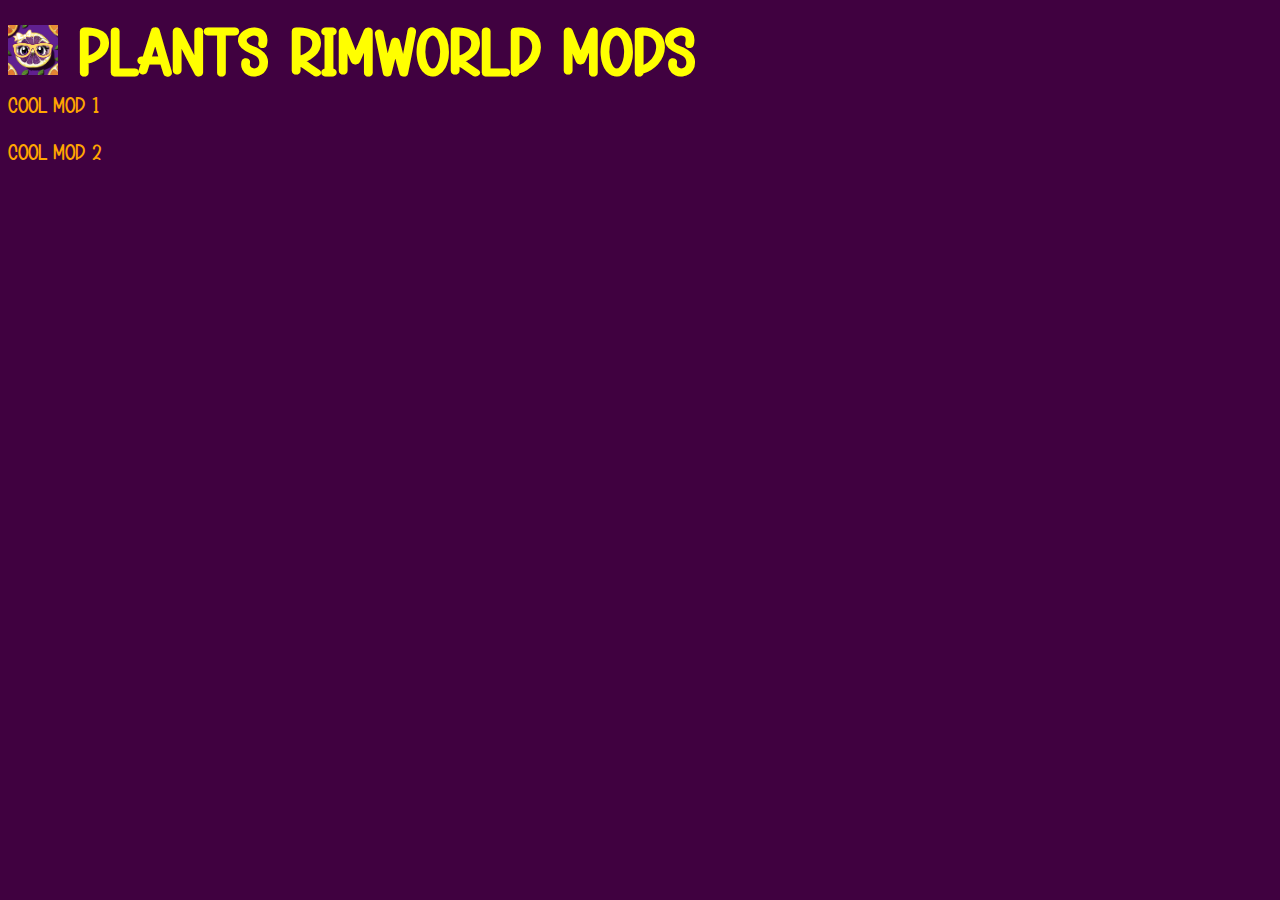
<file: plants-rimworld-mod-list.html>
<!doctype html>
<html>
    <head>
        <meta charset="utf-8">
        <title>Plants Rimworld Mod List</title>
        <link rel="stylesheet" href="style.css">
        
    </head>
    <body>
        <h1><a href="/"><img src="purple-lemon.png"></a> Plants Rimworld Mods</h1>

        <ul>
            <li><a href="https://store.steampowered.com/app/2828860/The_Forever_Winter/">Cool Mod 1</a>

            <li><a href="https://store.steampowered.com/app/2828860/The_Forever_Winter/">Cool Mod 2</a>

        </ul>
        
    </body>
</html>
</file>
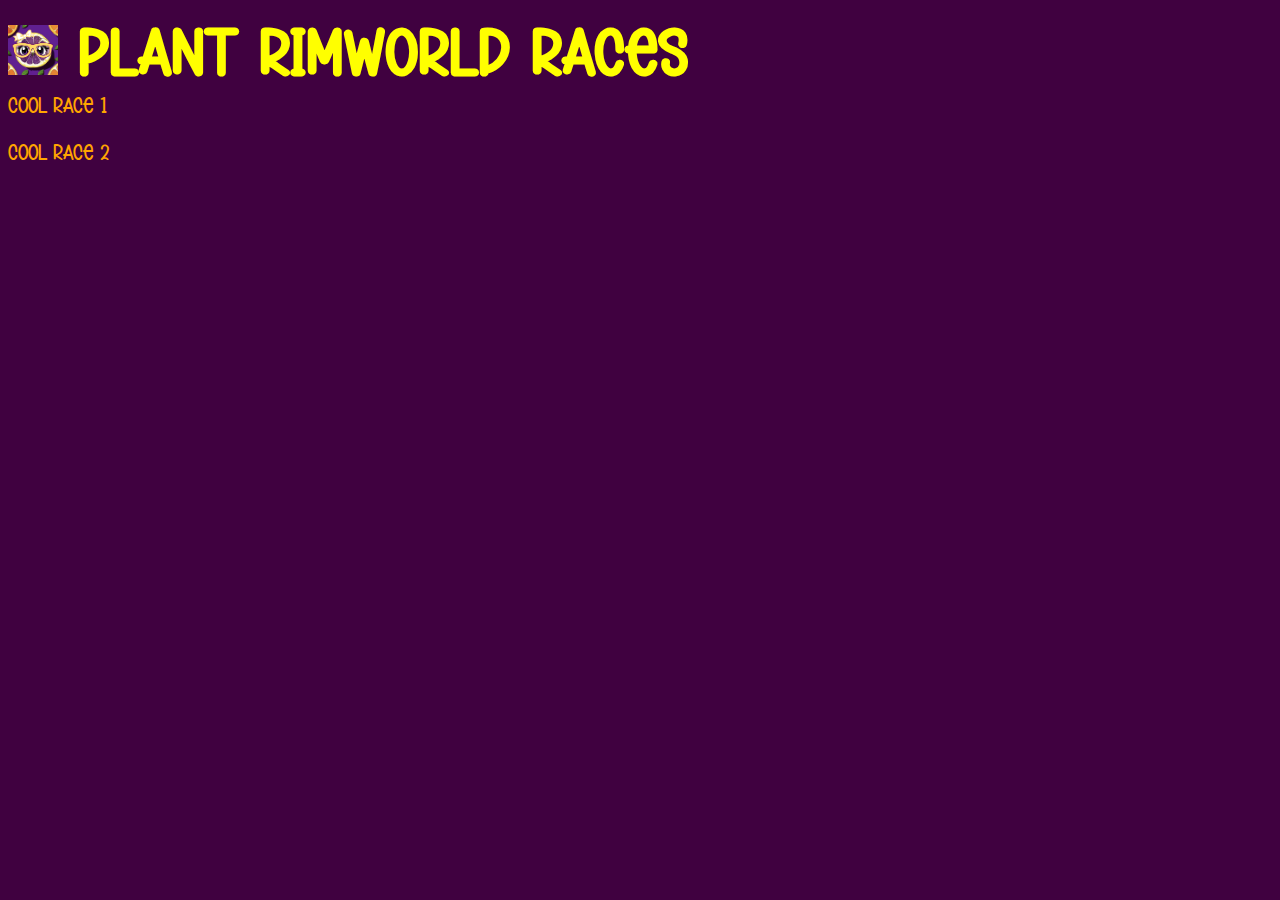
<file: plants-rimworld-races.html>
<!doctype html>
<html>
    <head>
        <meta charset="utf-8">
        <title>Plants Rimworld Races</title>
        <link rel="stylesheet" href="style.css">
        
    </head>
    <body>
        <h1><a href="/"><img src="purple-lemon.png"></a> Plant Rimworld Races</h1>

        <ul>
            <li><a href="https://store.steampowered.com/app/2828860/The_Forever_Winter/">Cool Race 1</a>

            <li><a href="https://store.steampowered.com/app/2828860/The_Forever_Winter/">Cool Race 2</a>

        </ul>
        
    </body>
</html>
</file>
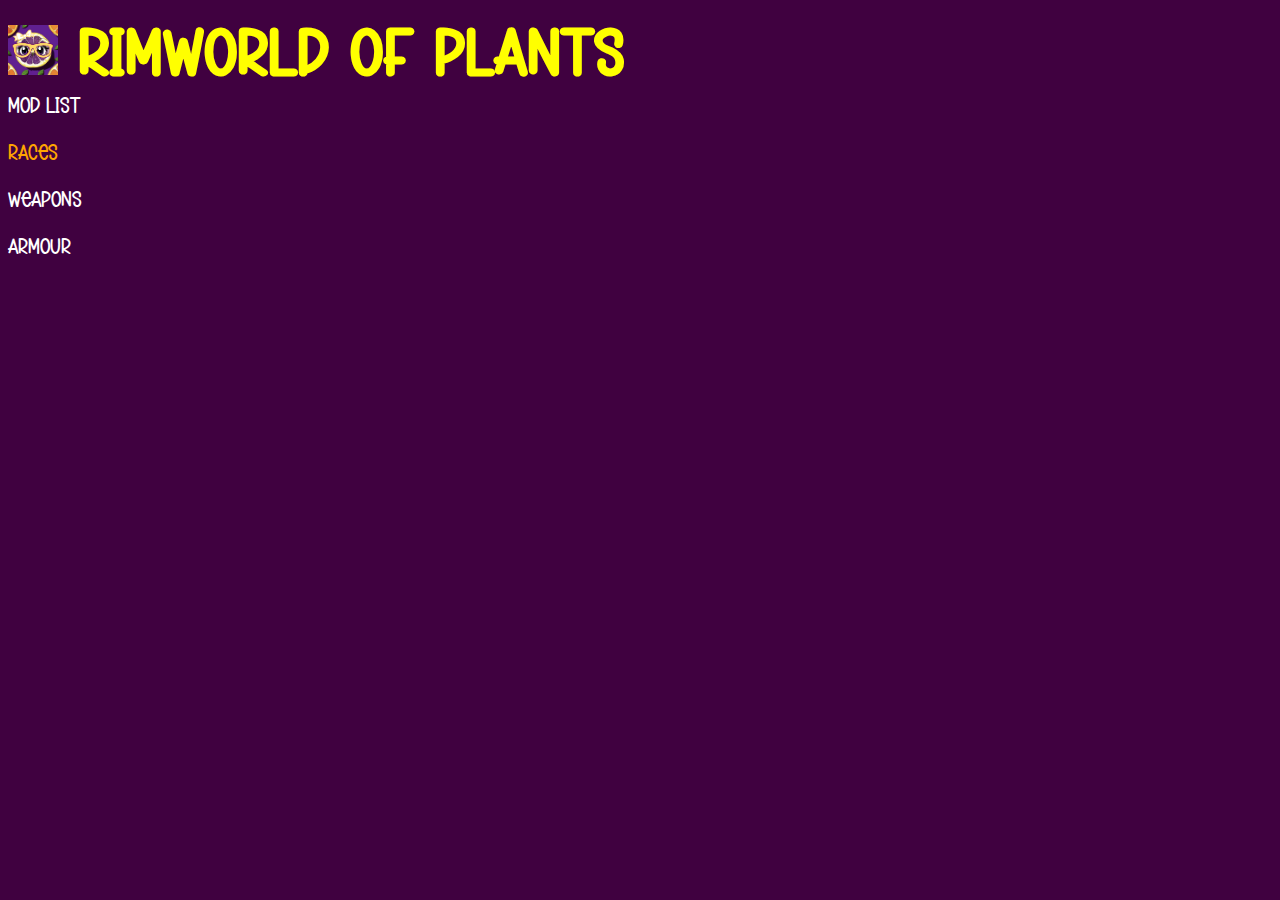
<file: plants-rimworld.html>
<!doctype html>
<html>
    <head>
        <meta charset="utf-8">
        <title>Plants Rimworld</title>
        <link rel="stylesheet" href="style.css">
        
    </head>
    <body>
        <h1><a href="/"><img src="purple-lemon.png"></a> Rimworld of Plants</h1>

        <ul>
            <li>Mod List

            <li><a href="star-wars-rimworld-races.html">Races</a>

            <li>Weapons

            <li>Armour
        </ul>
        
    </body>
</html>
</file>
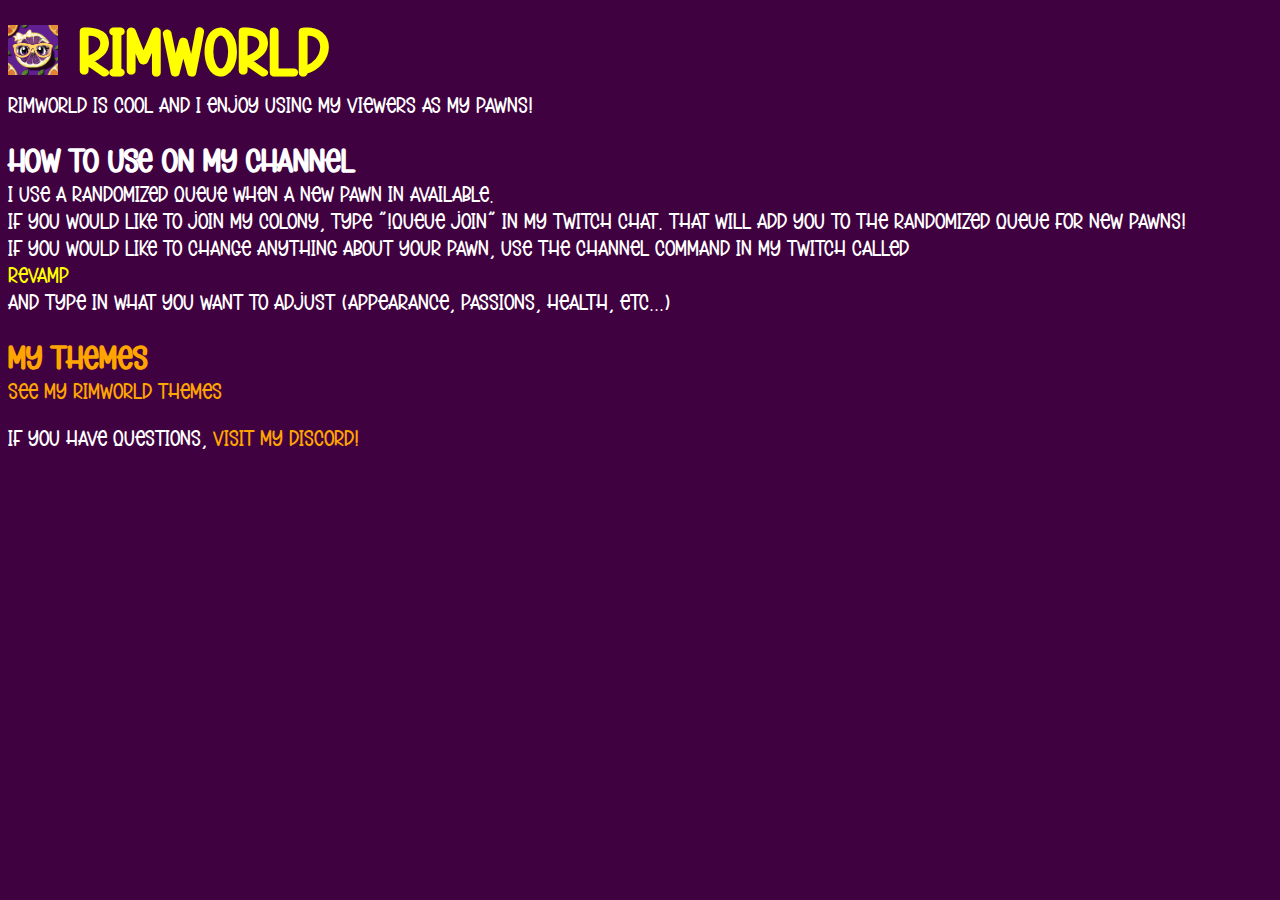
<file: rimworld.html>
<!doctype html>
<html>
    <head>
        <meta charset="utf-8">
        <title>RIMWORLD</title>
        <link rel="stylesheet" href="style.css">
        
    </head>
    <body>
        <h1><a href="/"><img src="purple-lemon.png"></a> RIMWORLD</h1>

        <ul>
            <li>rimworld is cool and I enjoy using my viewers as my pawns!

            <li><h2>how to use on my channel</h2>
                <p>I use a randomized queue when a new pawn in available. 
                    <br>If you would like to join my colony, type <style="color:yellow;">"!queue join" <style="color:white;> in my twitch chat. That will add you to the randomized queue for new pawns!</p>
                <!--To join the queue, type "!join" 
                <br> to leave the queue, type "!leave"
                <br> to see the queue, type "!list"
                <br> to see your place in line, type "!position"
                -->
                <p> If you would like to change anything about your pawn, use the channel command in my twitch called <p style="color:yellow;">revamp</p> and type in what you want to adjust (appearance, passions, health, etc...)
                
                </p>
            <li><a href="themes.html">
                    
                    <div>
                        <h2>my themes</h2>
                        <p>See my Rimworld themes</p>
                    </div>
                </a>

            <li>if you have questions, <a href="https://discord.gg/hjBzXGgDYw">visit my discord!</a>
        </ul>
        
    </body>
</html>
</file>
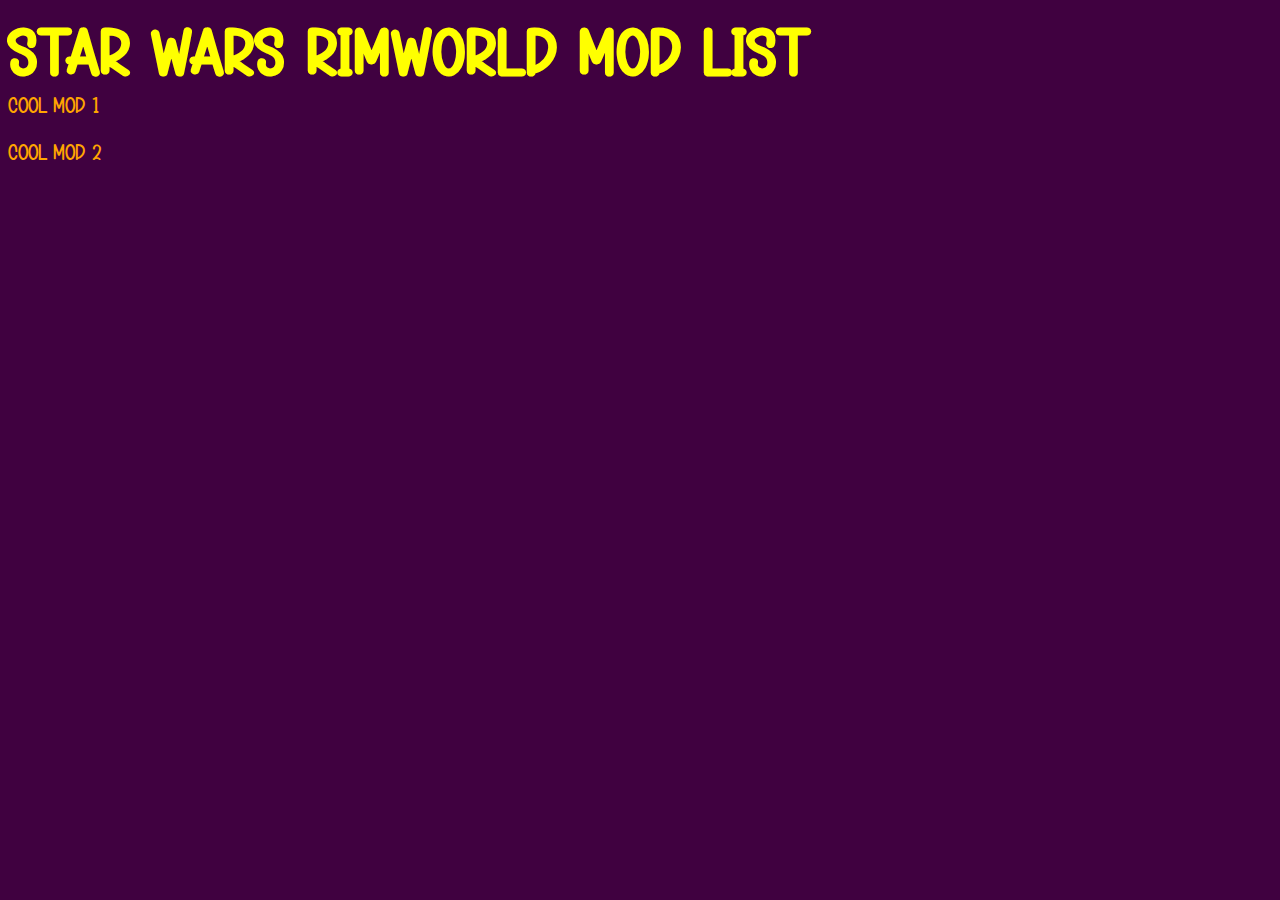
<file: star-wars-rimworld-mod-list.html>
<!doctype html>
<html>
    <head>
        <meta charset="utf-8">
        <title>Star Wars Rimworld Mod List</title>
        <link rel="stylesheet" href="style.css">
        
    </head>
    <body>
        <h1>Star Wars Rimworld Mod List</h1>

        <ul>
            <li><a href="https://store.steampowered.com/app/2828860/The_Forever_Winter/">Cool Mod 1</a>

            <li><a href="https://store.steampowered.com/app/2828860/The_Forever_Winter/">Cool Mod 2</a>

        </ul>
        
    </body>
</html>
</file>
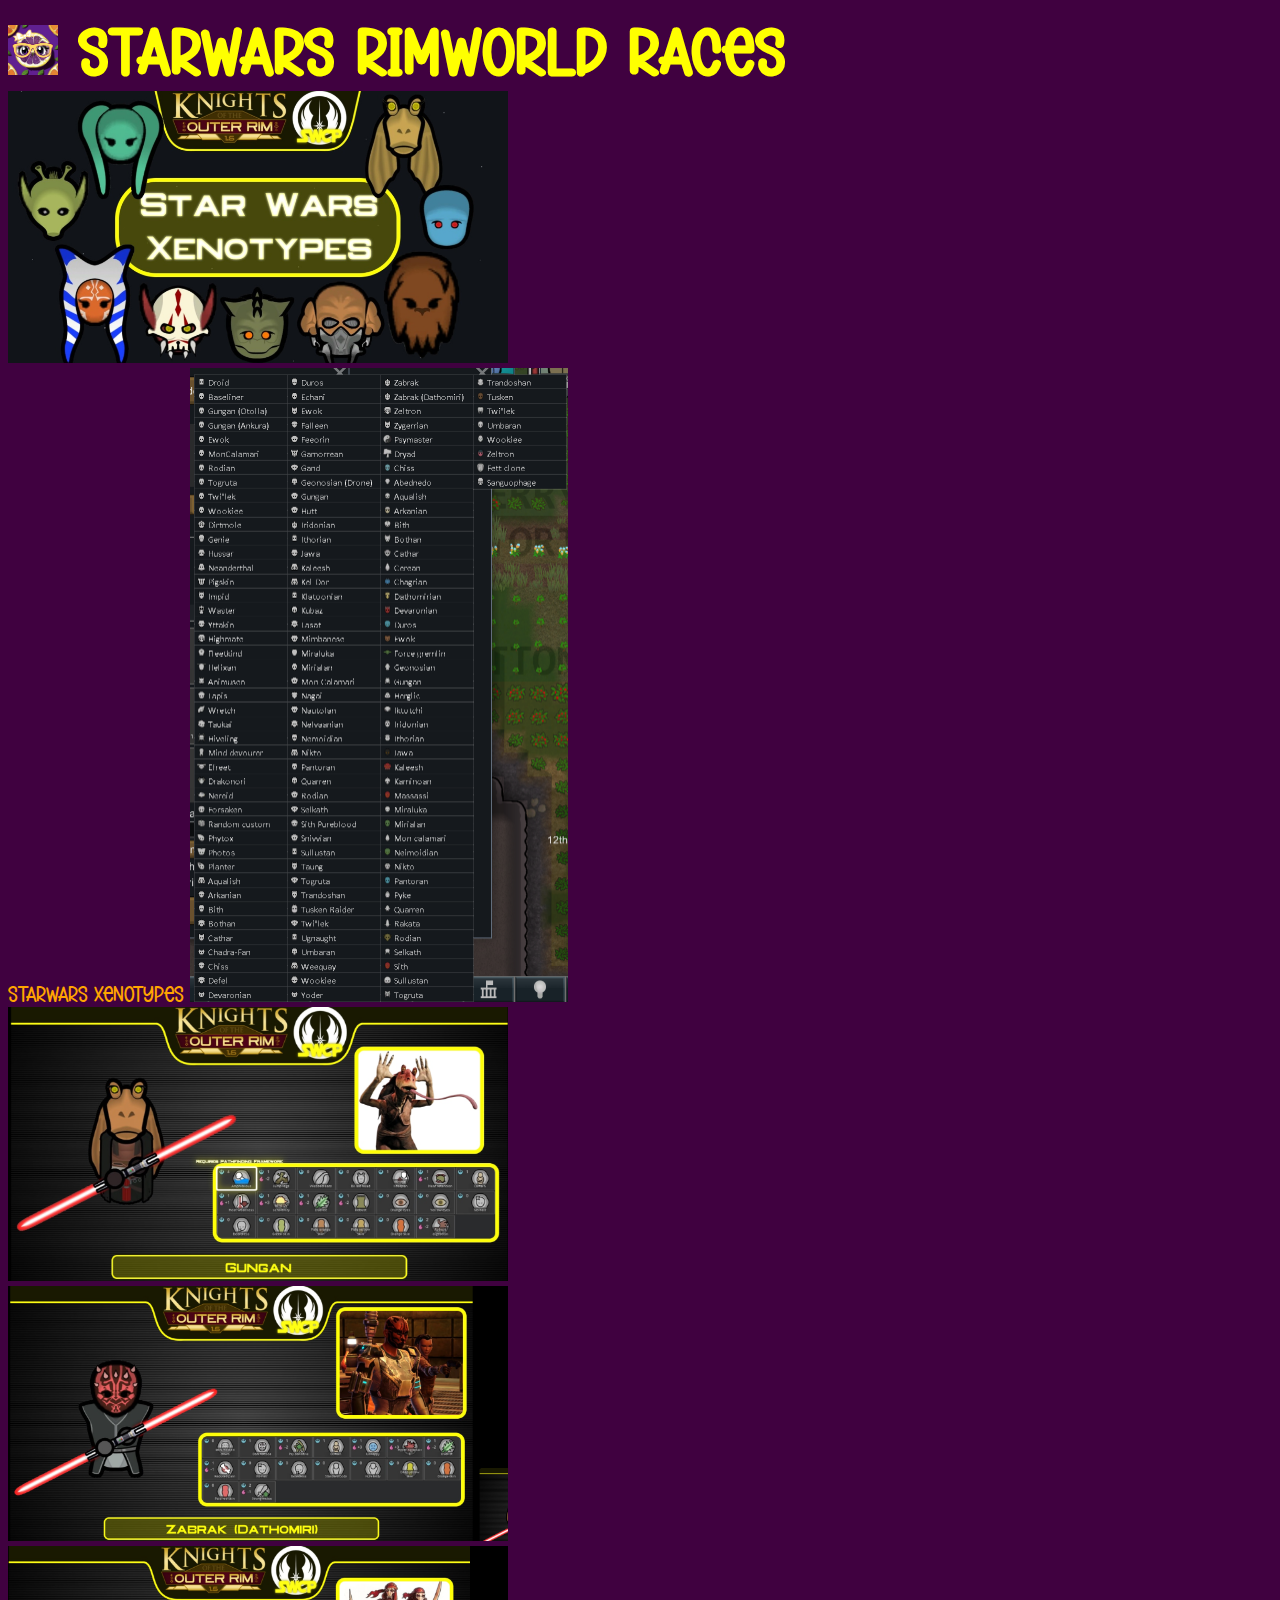
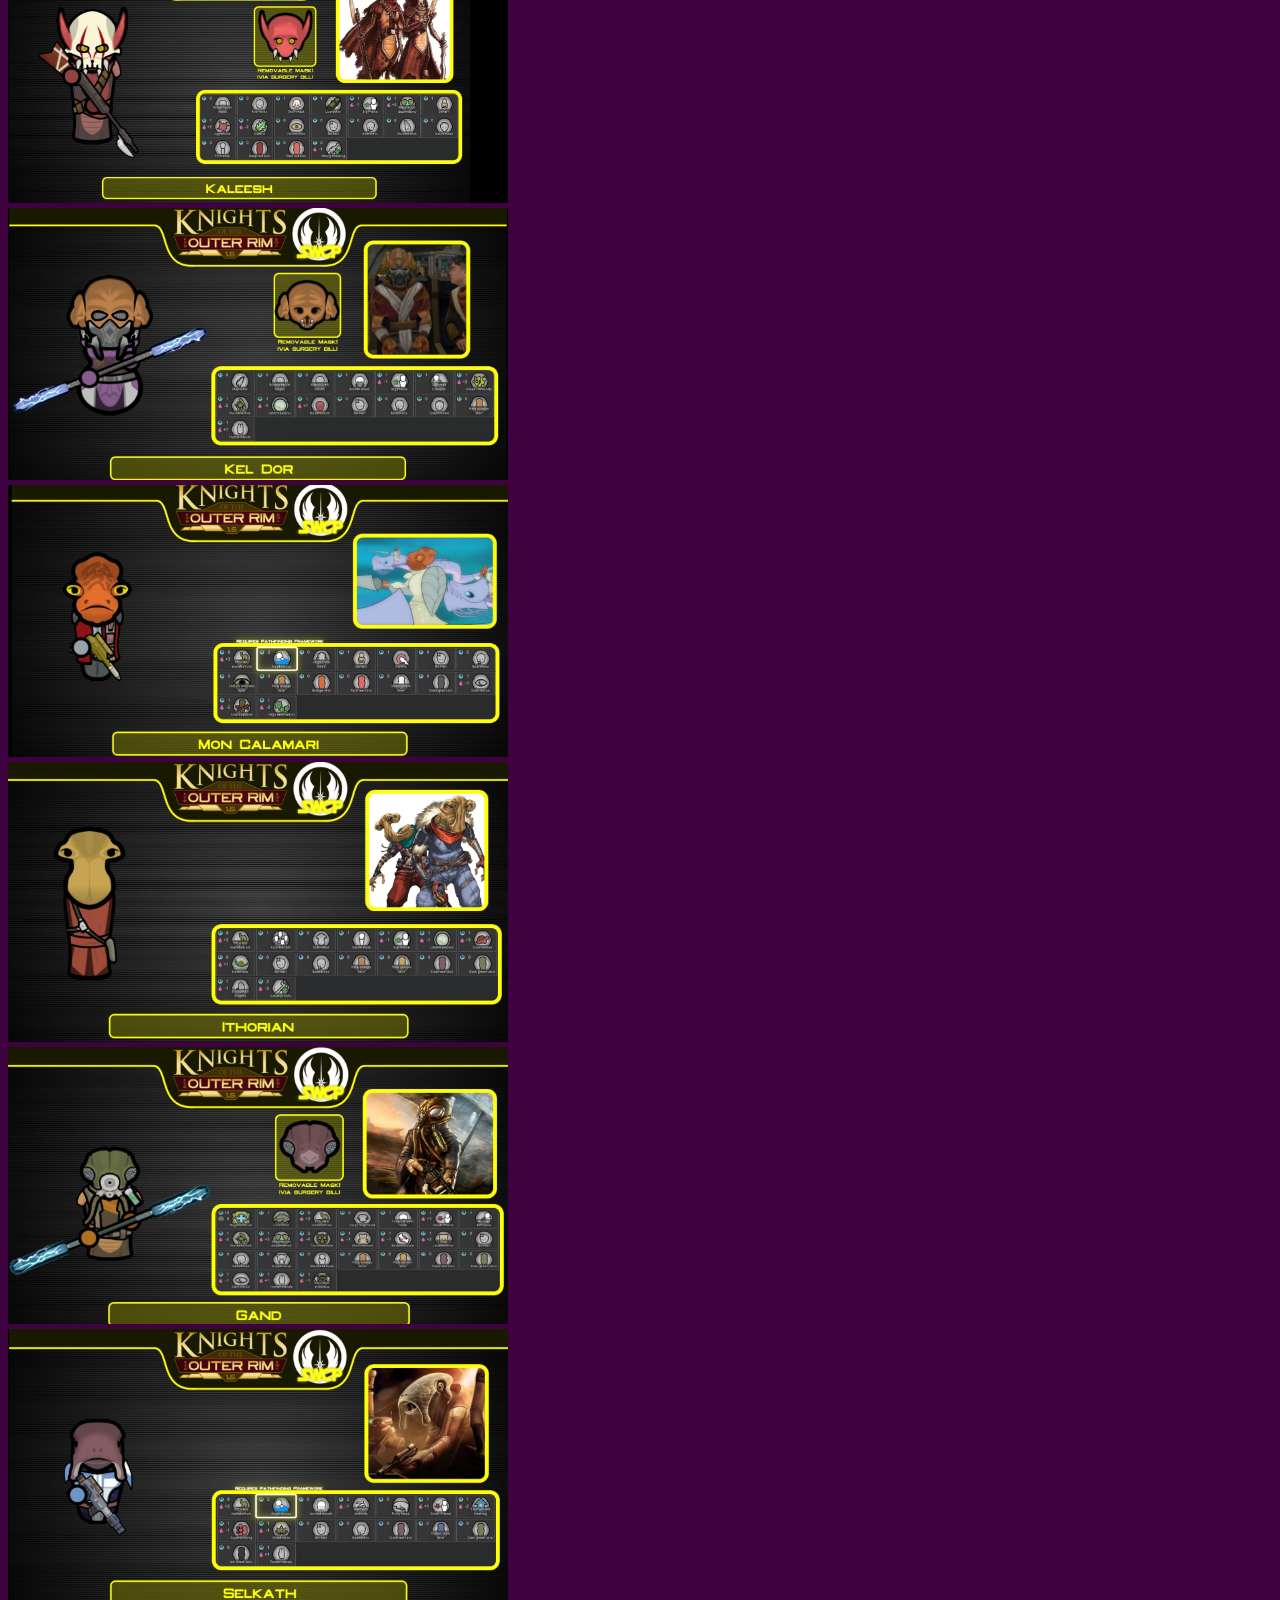
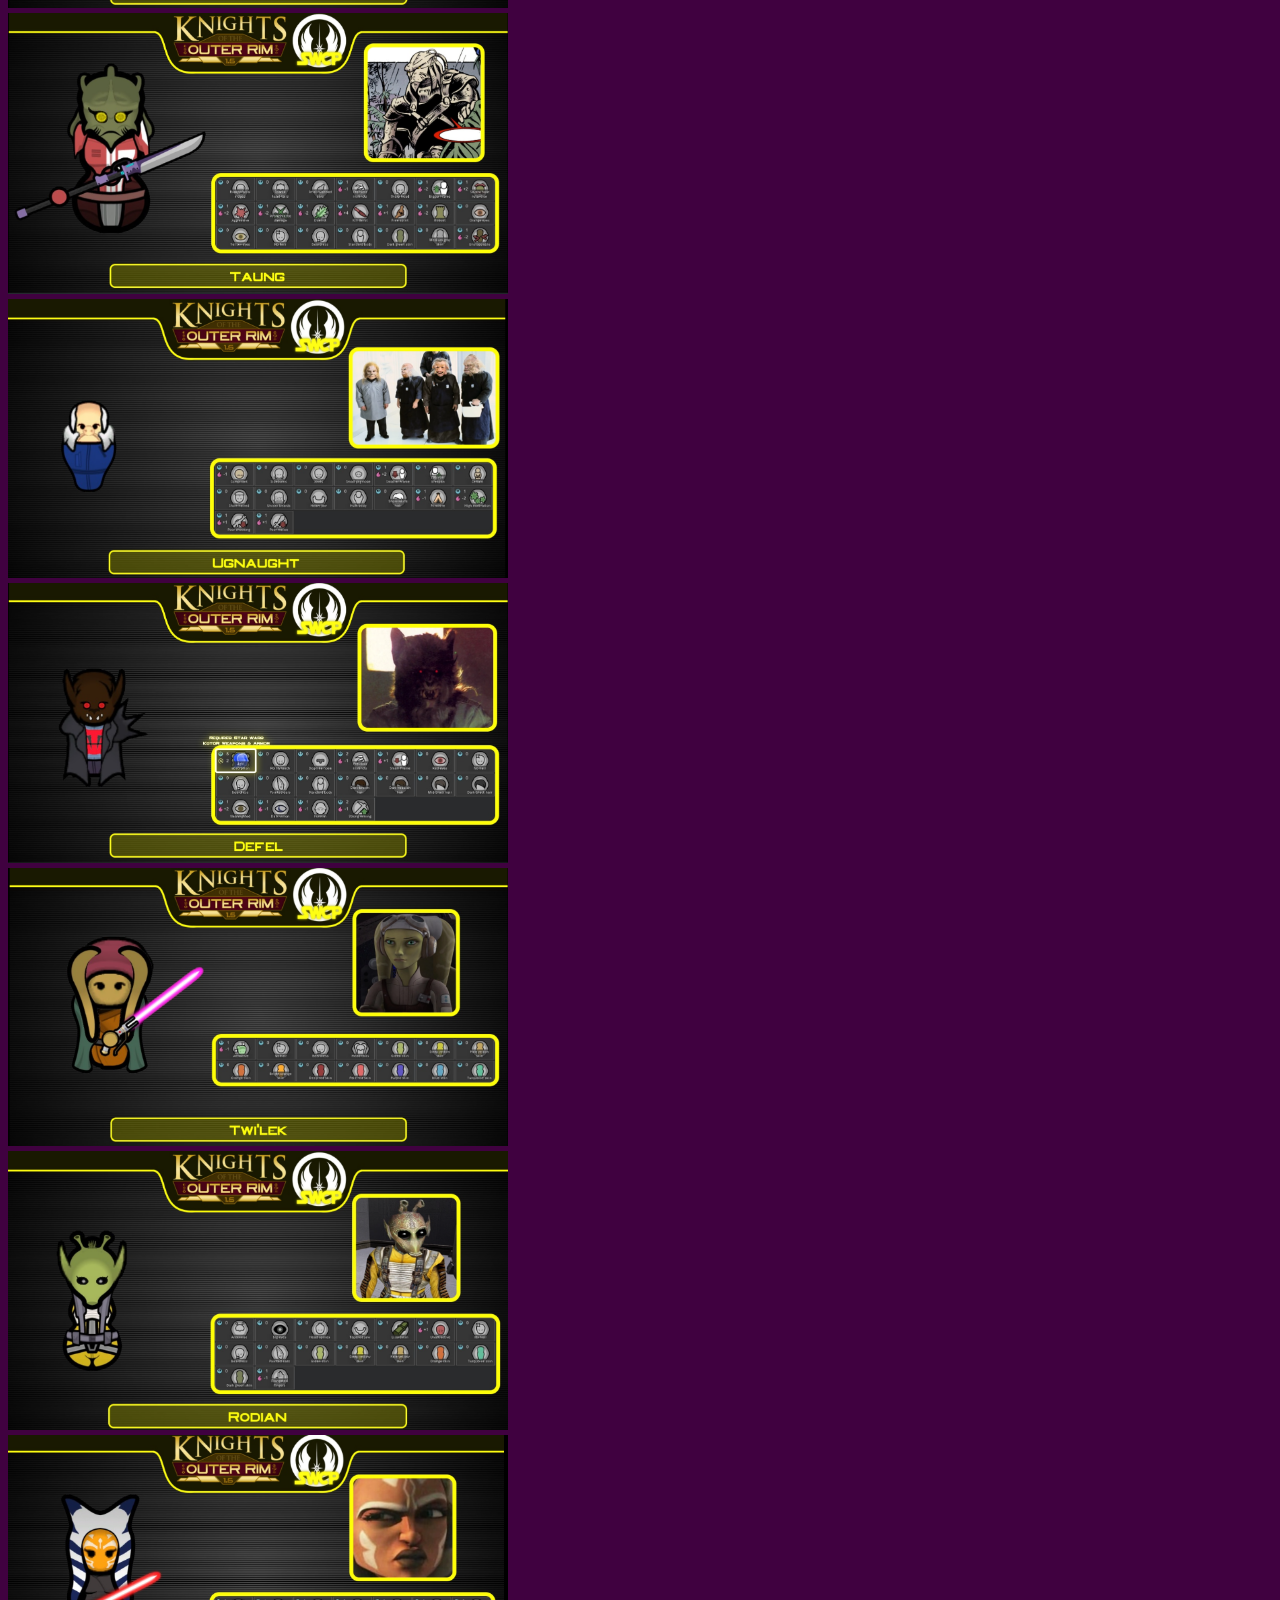
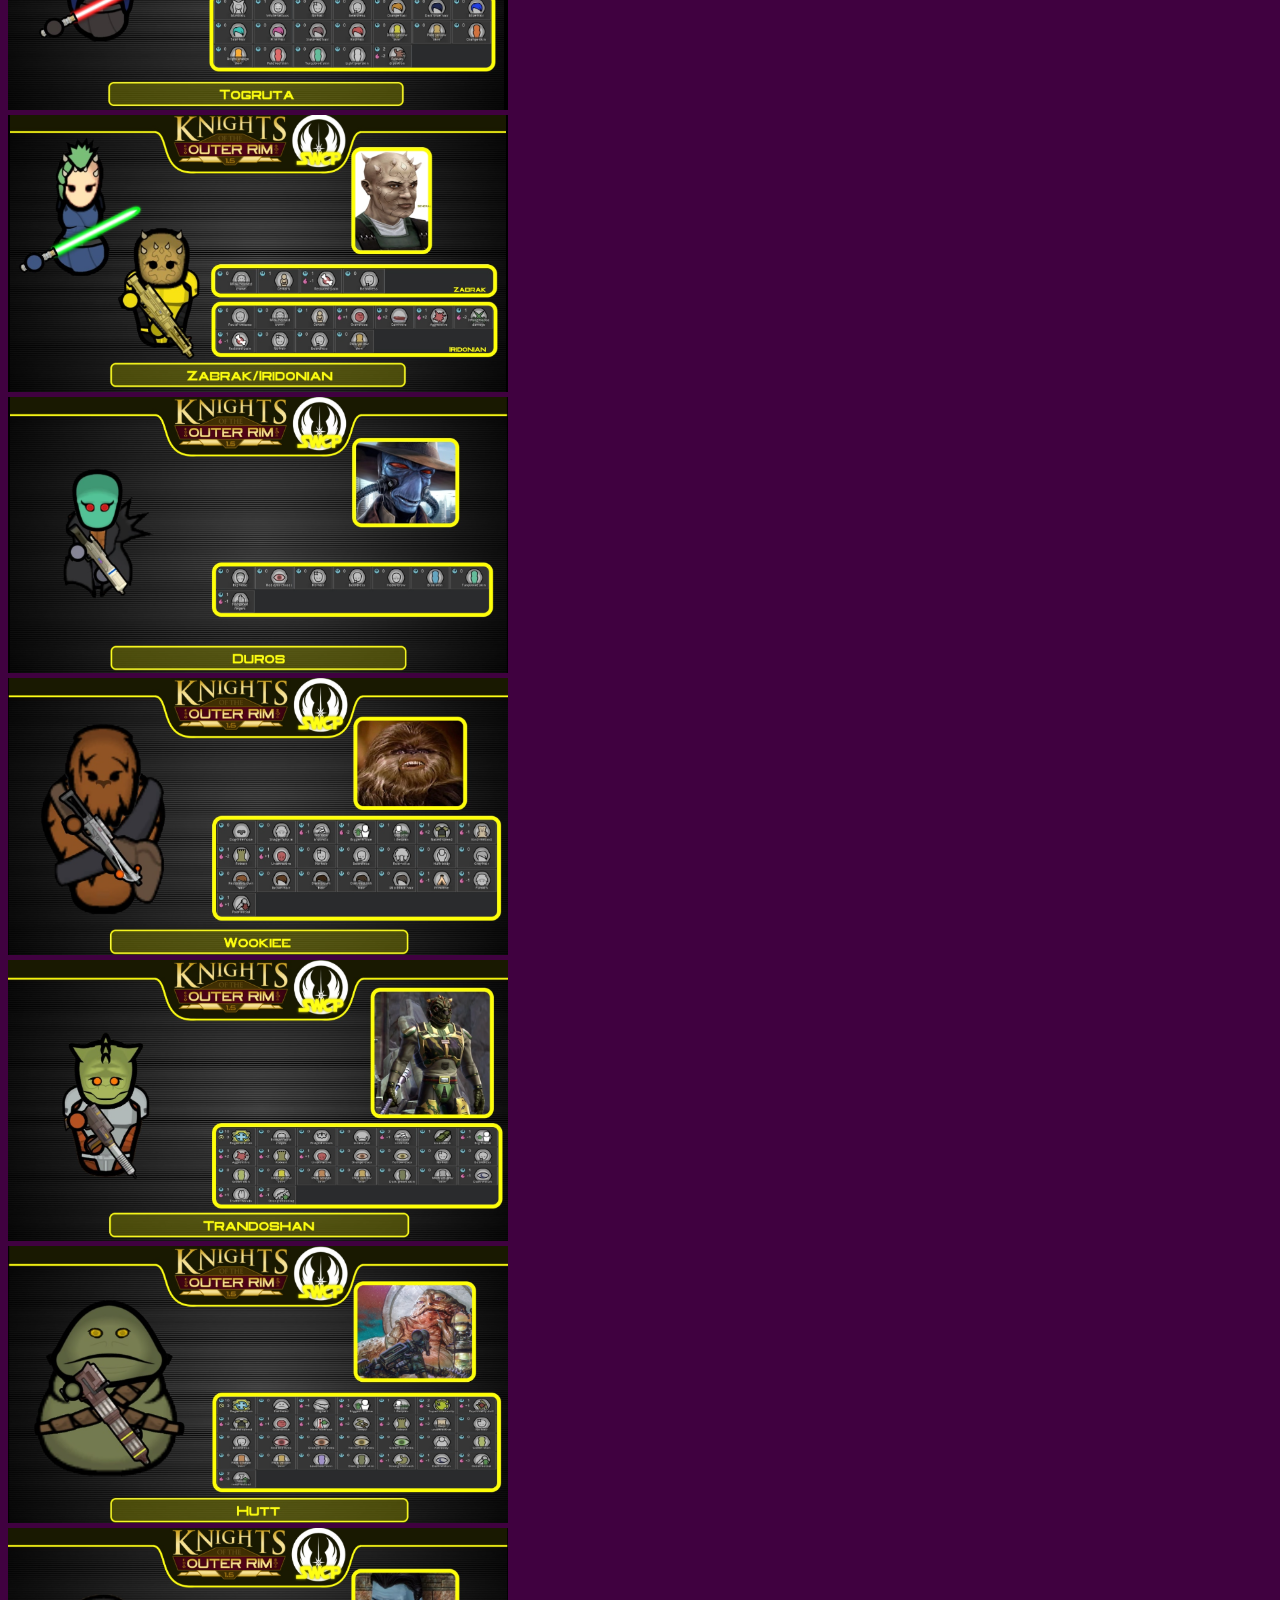
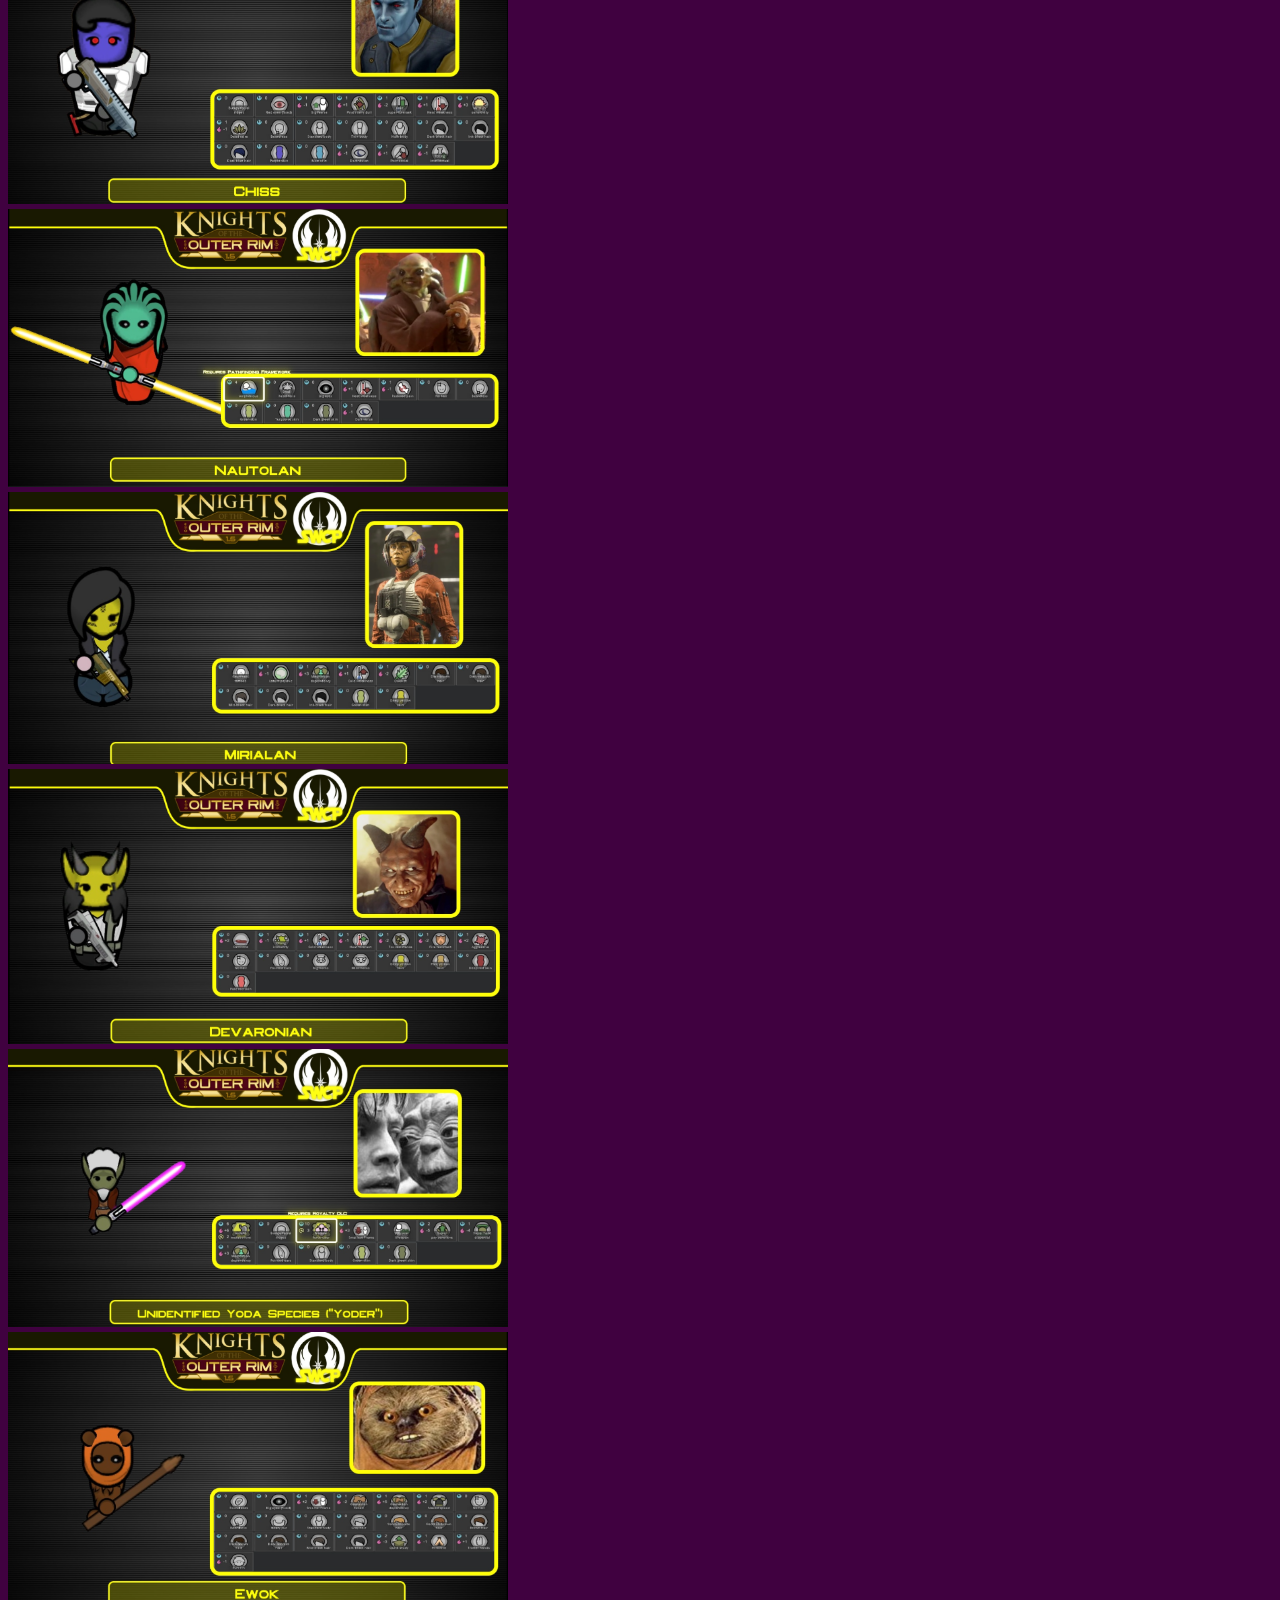
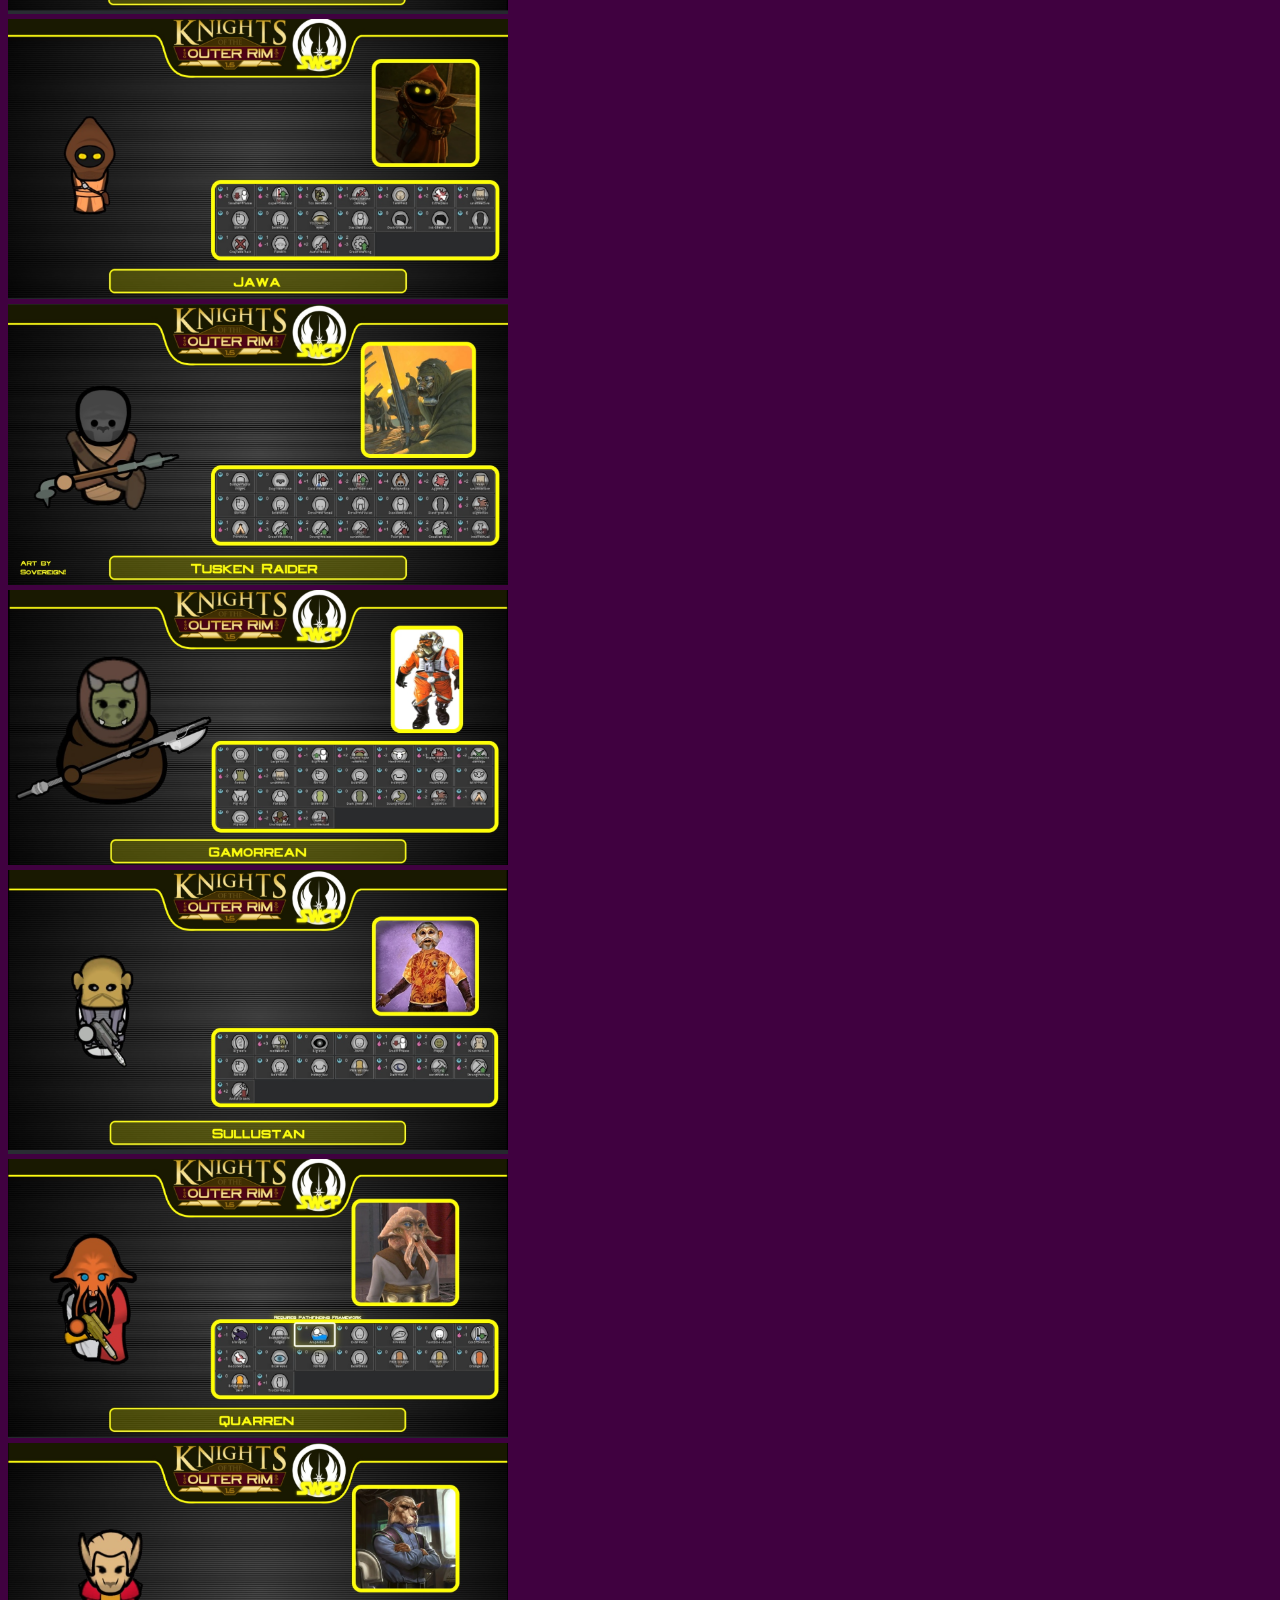
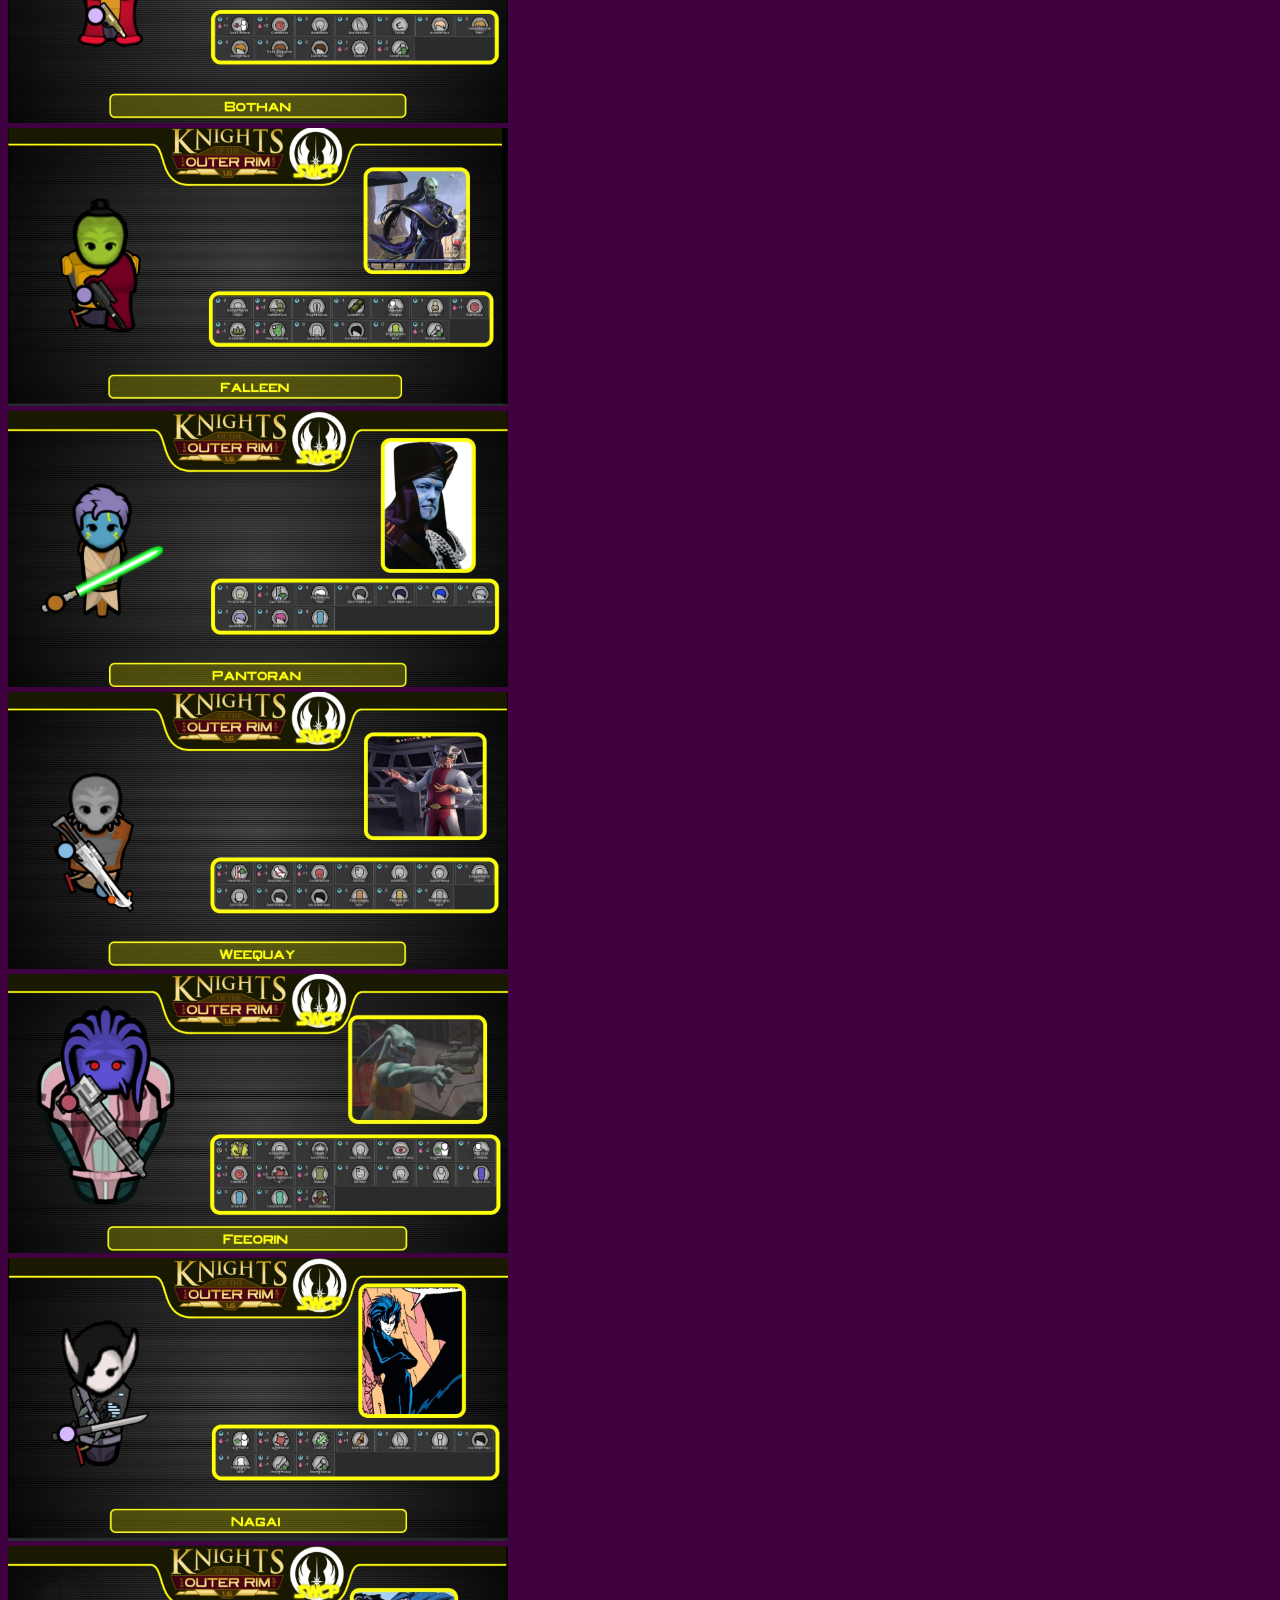
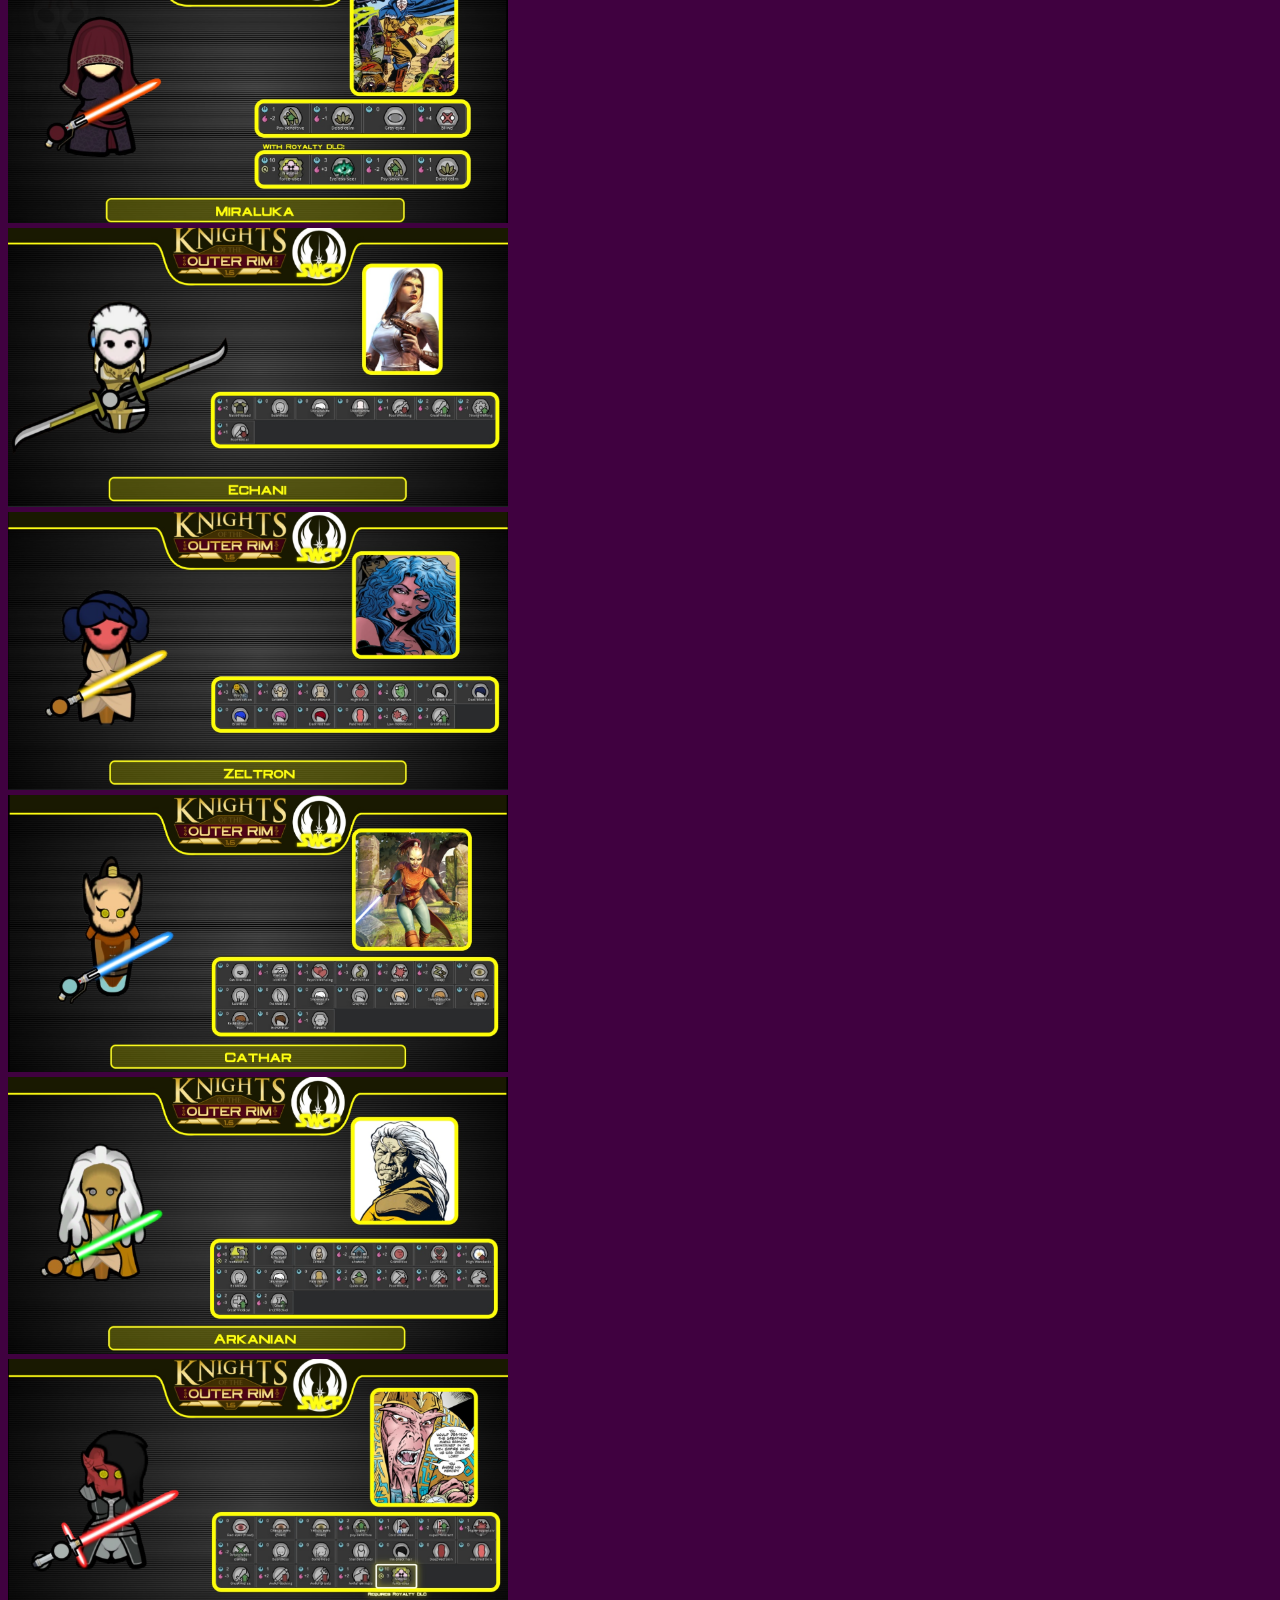
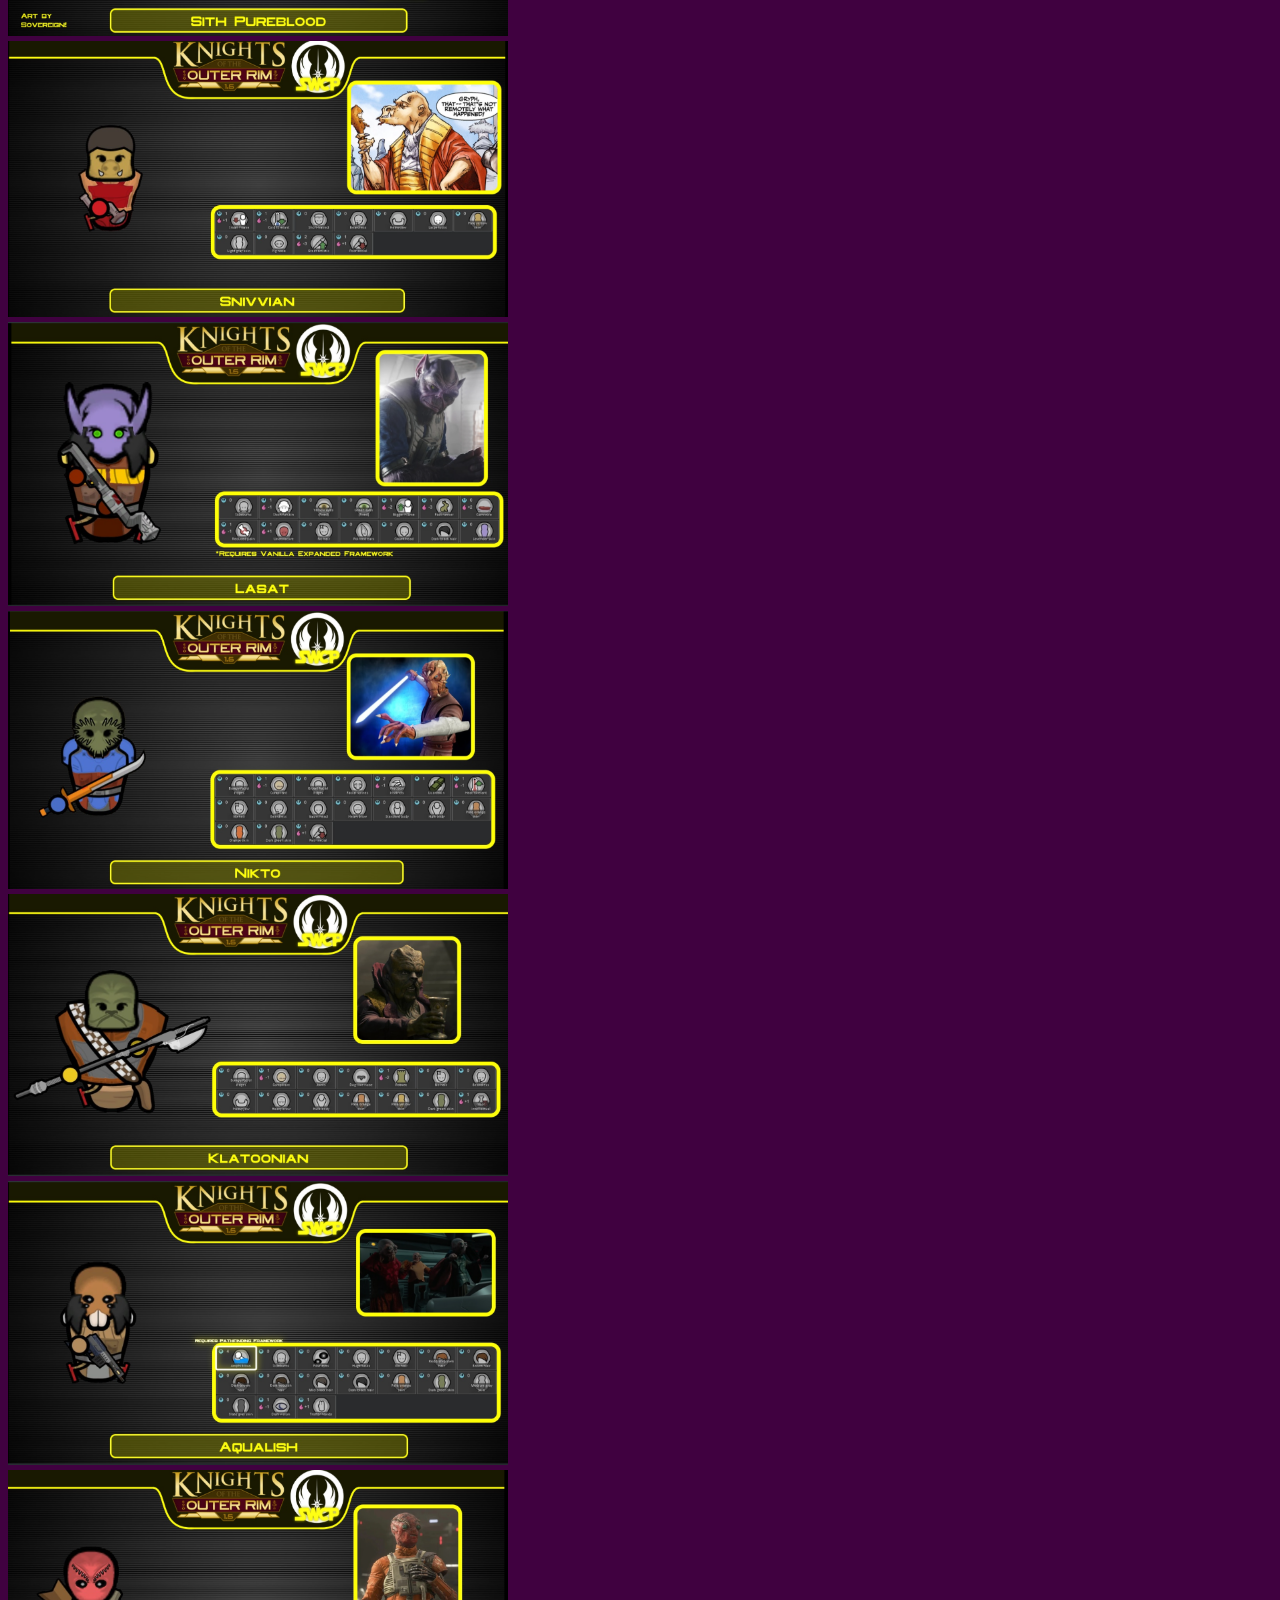
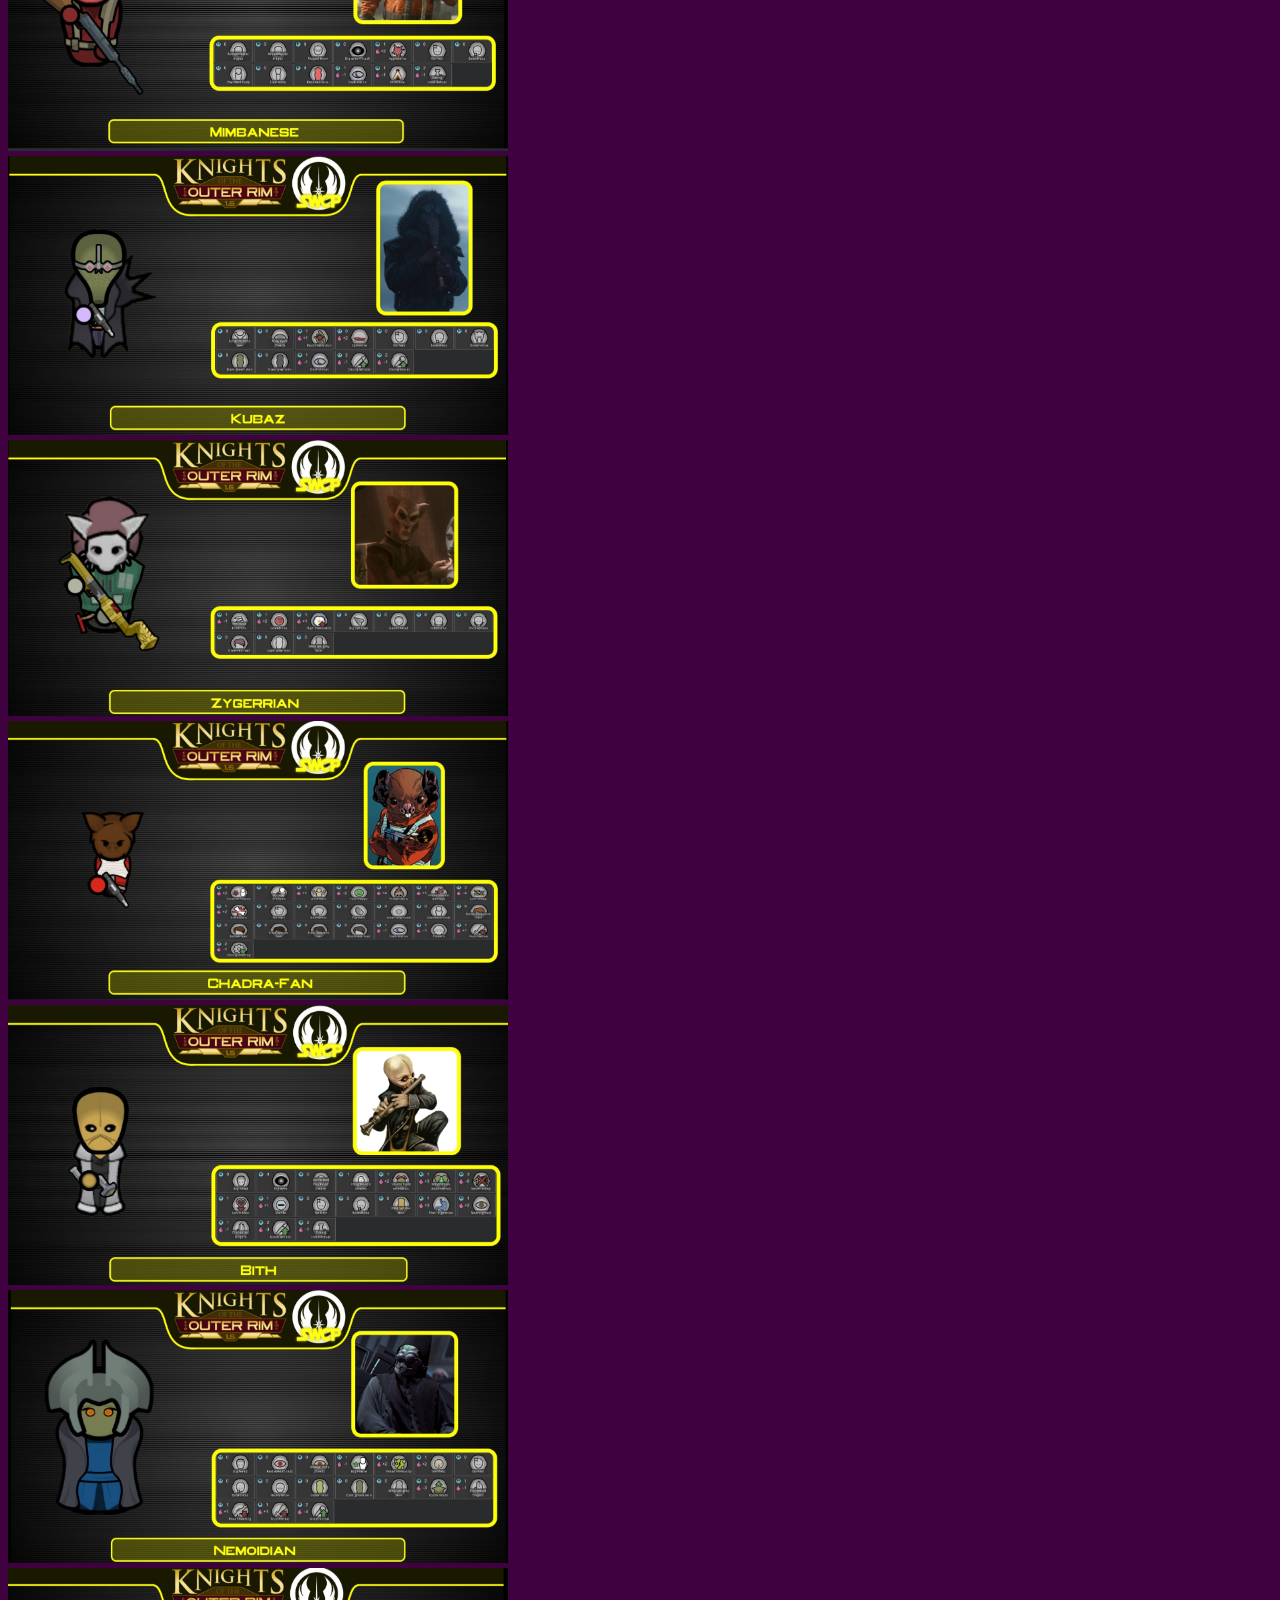
<file: star-wars-rimworld-races.html>
<!doctype html>
<html>
    <head>
        <meta charset="utf-8">
        <title>Star Wars Rimworld Races</title>
        <link rel="stylesheet" href="style.css">
        
    </head>
    <body>
        <h1><a href="/"><img src="purple-lemon.png"></a> StarWars Rimworld Races</h1>

        <a  href="https://steamcommunity.com/sharedfiles/filedetails/?id=2915192253&searchtext=starwars"> <img src="xenostarwars.jpg" width="500"> 
            <br>starwars xenotypes </a>
        
        <img src="races.webp" width="378">
        <p><img src="Gungan.png" width="500"></p>
        <p><img src="Zabrak.png" width="500"></p>
        <p><img src="Kaleesh.png" width="500"></p>
        <p><img src="KelDor.png" width="500"></p>
        <p><img src="MonCalamari.png" width="500"></p>
        <p><img src="Ithorian.png" width="500"></p>
        <p><img src="Gand.png" width="500"></p>
        <p><img src="Selkath.png" width="500"></p>
        <p><img src="Taung.png" width="500"></p>
        <p><img src="Ugnaught.png" width="500"></p>
        <p><img src="Defel.png" width="500"></p>
        <p><img src="Twilek.png" width="500"></p>
        <p><img src="Rodian.png" width="500"></p>
        <p><img src="Togruta.png" width="500"></p>
        <p><img src="Iridonian.png" width="500"></p>
        <p><img src="Duros.png" width="500"></p>
        <p><img src="Wookie.png" width="500"></p>
        <p><img src="Trandoshan.png" width="500"></p>
        <p><img src="Hutt.png" width="500"></p>
        <p><img src="Chiss.png" width="500"></p>
        <p><img src="Nautolan.png" width="500"></p>
        <p><img src="Mirialan.png" width="500"></p>
        <p><img src="Devaronian.png" width="500"></p>
        <p><img src="Yoder.png" width="500"></p>
        <p><img src="Ewok.png" width="500"></p>
        <p><img src="Jawa.png" width="500"></p>
        <p><img src="TuskanRaider.png" width="500"></p>
        <p><img src="Gamorrean.png" width="500"></p>
        <p><img src="Sullustan.png" width="500"></p>
        <p><img src="Quarren.png" width="500"></p>
        <p><img src="Bothan.png" width="500"></p>
        <p><img src="Falleen.png" width="500"></p>
        <p><img src="Pantoran.png" width="500"></p>
        <p><img src="Weequay.png" width="500"></p>
        <p><img src="Feeorin.png" width="500"></p>
        <p><img src="Nagai.png" width="500"></p>
        <p><img src="Miraluka.png" width="500"></p>
        <p><img src="Echani.png" width="500"></p>
        <p><img src="Zeltron.png" width="500"></p>
        <p><img src="Cathar.png" width="500"></p>
        <p><img src="Arkanian.png" width="500"></p>
        <p><img src="Sith.png" width="500"></p>
        <p><img src="Snivvian.png" width="500"></p>
        <p><img src="Lasat.png" width="500"></p>
        <p><img src="Nikto.png" width="500"></p>
        <p><img src="Klatoonian.png" width="500"></p>
        <p><img src="Aqualish.png" width="500"></p>
        <p><img src="Mimbanese.png" width="500"></p>
        <p><img src="Kubaz.png" width="500"></p>
        <p><img src="Zygerrian.png" width="500"></p>
        <p><img src="Chadra.png" width="500"></p>
        <p><img src="Bith.png" width="500"></p>
        <p><img src="Nemoidian.png" width="500"></p>
        <p><img src="Nelvaanian.png" width="500"></p>
        <p><img src="Umbaran.png" width="500"></p>
        <p><img src="Legs.png" width="500"></p>
        
    </body>
</html>
</file>
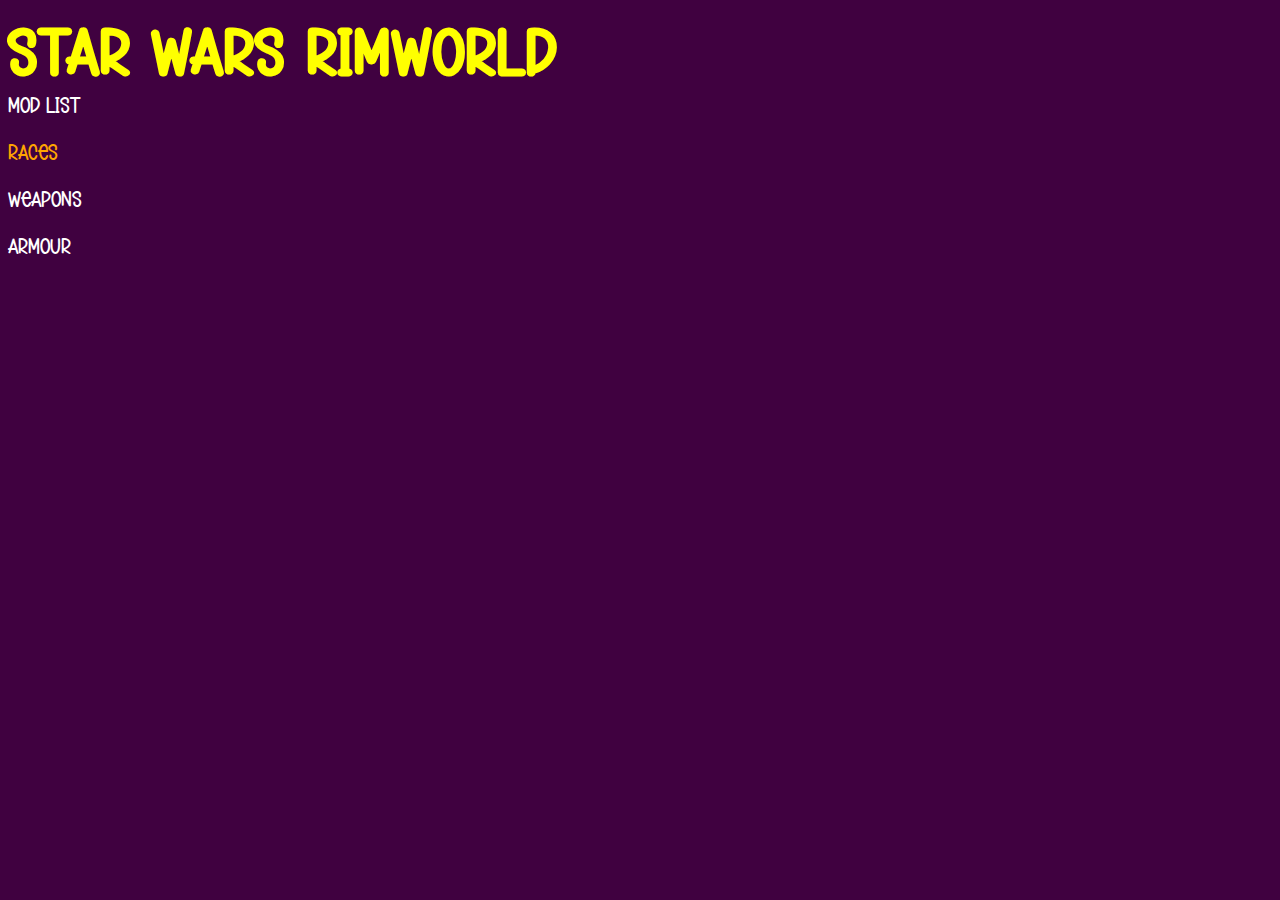
<file: star-wars-rimworld.html>
<!doctype html>
<html>
    <head>
        <meta charset="utf-8">
        <title>Star Wars Rimworld</title>
        <link rel="stylesheet" href="style.css">
        
    </head>
    <body>
        <h1>Star Wars Rimworld</h1>

        <ul>
            <li>Mod List

            <li><a href="star-wars-rimworld-races.html">Races</a>

            <li>Weapons

            <li>Armour
        </ul>
        
    </body>
</html>
</file>
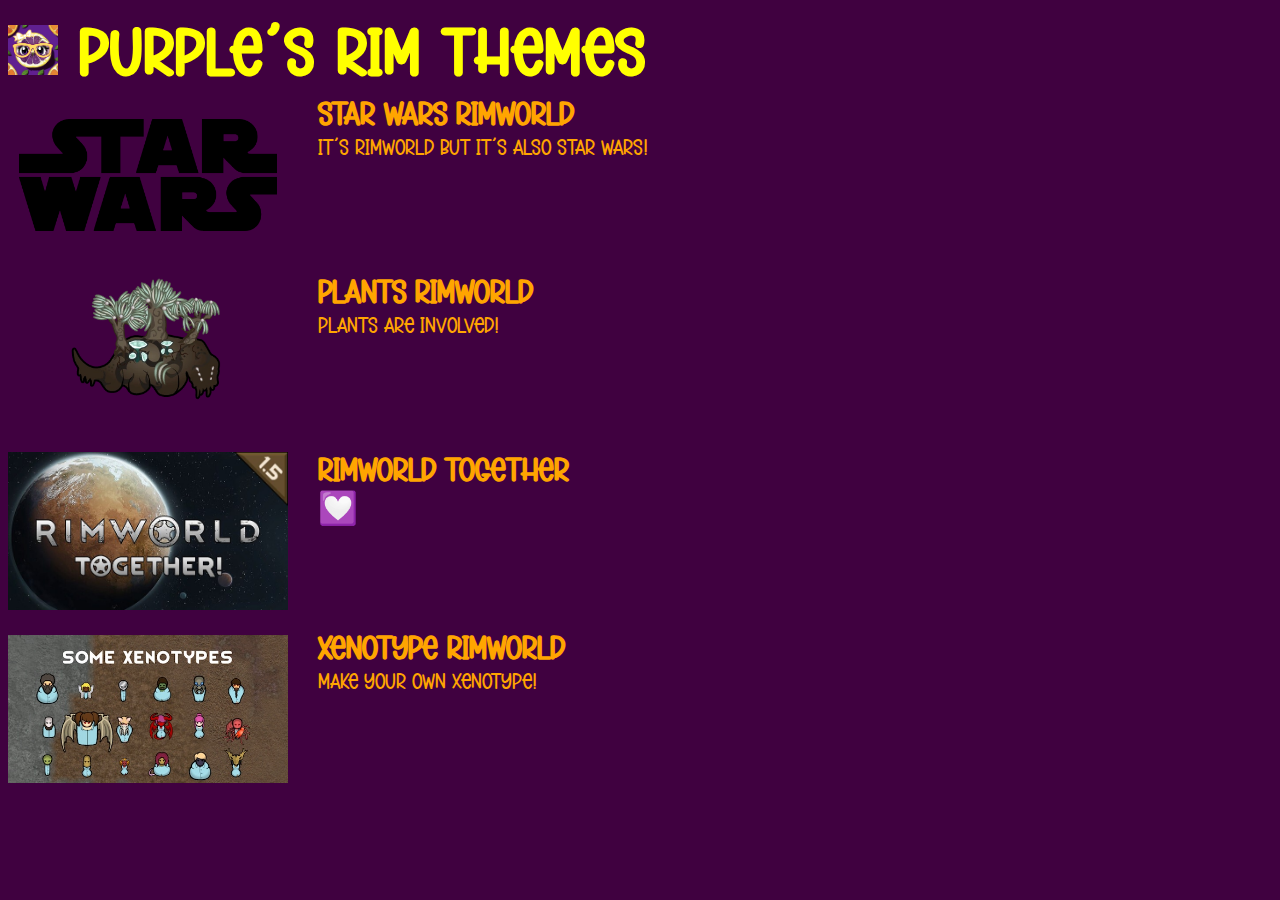
<file: themes.html>
<!doctype html>
<html>
    <head>
        <meta charset="utf-8">
        <title>Themes</title>
        <link rel="stylesheet" href="style.css">
    </head>
    <body>
        
        <h1><a href="/"><img src="purple-lemon.png"></a> Purple's Rim Themes</h1>

        <ul>
            <li>
                <a href="star-wars-rimworld.html">
                    <img width="30" src="star-wars.png">
                    <div>
                        <h2>Star Wars Rimworld</h2>
                        <p>It's Rimworld but it's also Star Wars!</p>
                    </div>
                </a>
            </li>

            <li>
                <a href="plants-rimworld.html">
                    <img width="30" src="plants.png">
                    <div>
                        <h2>Plants Rimworld</h2>
                        <p>Plants are involved!</p>
                    </div>
                </a>
            </li>

            <li>
                <a href="#">
                    <img width="30" src="rimworld-together.png">
                    <div>
                        <h2>Rimworld Together</h2>
                        <p>💟</p>
                    </div>
                </a>
            </li>

            <li>
                <a href="#">
                    <img width="30" src="rimworld-xenotype.png">
                    <div>
                        <h2>Xenotype Rimworld</h2>
                        <p>Make your own xenotype!</p>
                    </div>
                </a>
            </li>
        </ul>

    </body>
</html>
</file>
<file: style.css>
@font-face {
    font-family: modern-farmhouse;
    src: url(modern-farmhouse.woff2);
}

h1, h2, ul, p {
    margin: 0;
    padding: 0;
}

h1 img {
    height: 50px;
}

html {
    background: #400140;
    color: white;

    font-family: modern-farmhouse;

    font-size: 32px;
}

h1 {
    color: yellow;

    font-size: 300%;
    letter-spacing: 2px;
}

a {
    color: orange;
    text-decoration: none;
}

a:hover {
    color: yellow;
}

li img {
    position: relative;
    top: 5px;
    margin-right:5px;
    }


li > a:has(img):has(h2) {
    display: flex;
}
li a img {
    margin-right: 30px;
    width: 280px;
    height: 158px;
    object-fit: contain;
}
li + li {
    margin-top: 20px
}

body > img:first-child {
    border: 5px solid black;
}
</file>
